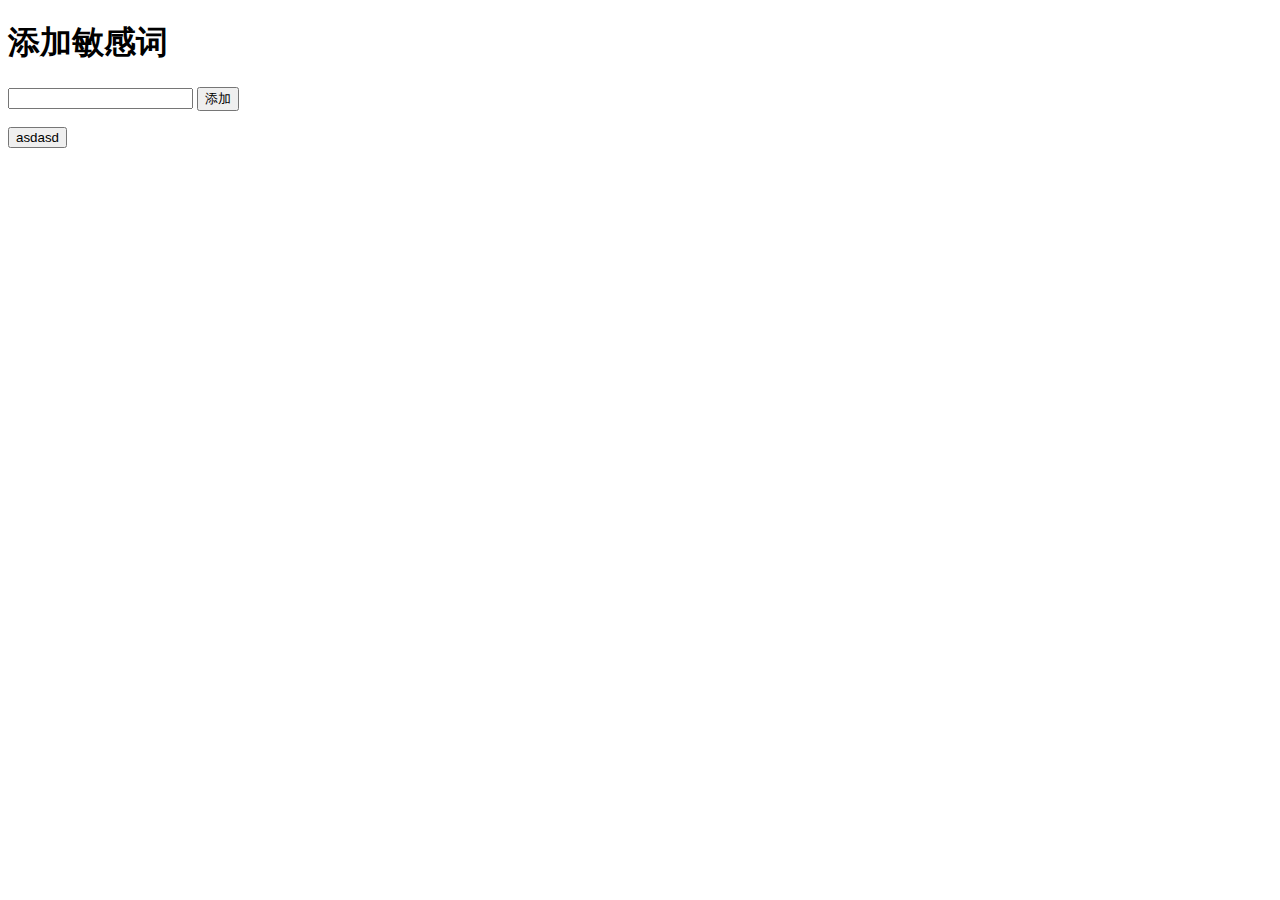
<file: src/main/resources/templates/admin.html>
<!doctype html>
<html lang="zh" xmlns:th="http://www.thymeleaf.org">
<head>
    <meta charset="UTF-8">
    <meta http-equiv="X-UA-Compatible" content="IE=edge,chrome=1">
    <meta name="viewport" content="width=device-width,initial-scale=1.0,maximum-scale=1.0,minimum-scale=1.0,user-scalable=yes">
    <title>管理员操作页面</title>

    <script th:src="@{/js/jquery-3.8.min.js}" ></script>
    <script th:src="@{/layui/layer.js}" ></script>
    <link rel="stylesheet" th:href="@{/layui/layer.css}" type="text/css" />
</head>
<body>

    <div>
        <h1>添加敏感词</h1>
        <input type="text" id="addBannad"/> <button id="bannda" onclick="addbannd()">添加</button>
        <p id="addbann_msg"></p>
    </div>
<button onclick="test()">asdasd</button>
</body>
<script type="text/javascript">
    function test() {
        layer.msg('hello');
    }
    function addbannd() {
        var word = $("#addBannad").val().trim();
        if (word.length > 0) {
            $.post("/redis/add",{words:word},function (data) {
                if (data) {
                    $("#addbann_msg").html(JSON.stringify(data));
                    $("#addBannad").val("");
                }
            });
        }
    }
    $("#addBannad").keydown(function (event) {
        var code = event.keyCode;
        if (code == 13) {
            $('#bannda').click();
        }
    })
</script>
</html>
</file>
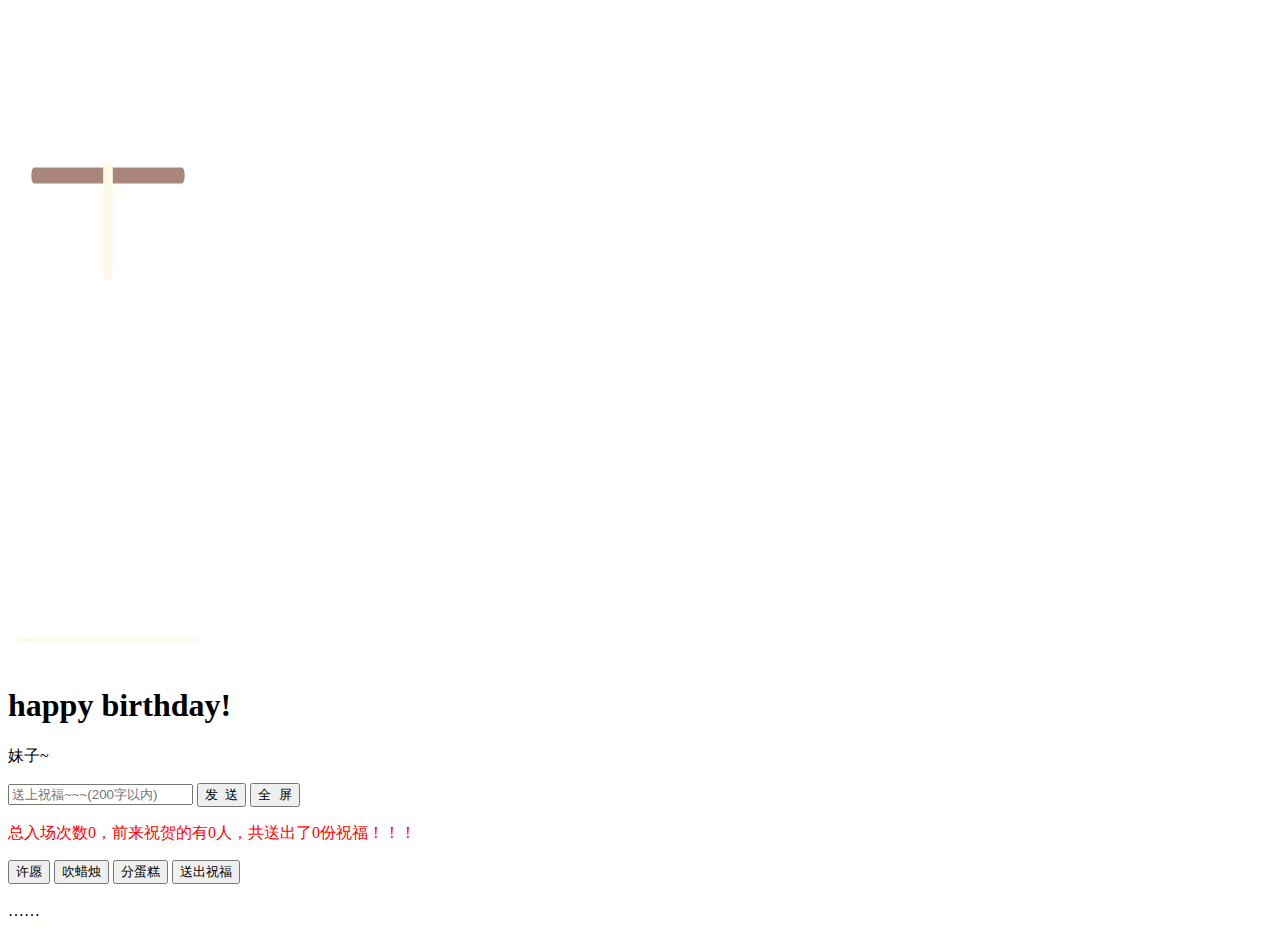
<file: src/main/resources/templates/index2_bak.html>
<!DOCTYPE html>
<html lang="zh" xmlns:th="http://www.thymeleaf.org">

<head>
    <meta charset="UTF-8">
<!--    <title>祝妹子生日快乐！</title>-->
    <link rel="stylesheet" th:href="@{css/reset.css}" type="text/css"/>
    <link rel="stylesheet" th:href="@{css/style.css}" media="screen" type="text/css"/>
    <link rel="stylesheet" th:href="@{css/sakura_normalize.min.css}" type="text/css"/>
    <!--    <link rel="stylesheet" th:href="@{css/sakura_style.css}" type="text/css" />-->
    <script th:src="@{js/sakura_prefixfree.min.js}"></script>
</head>

<body id="videobox">
<!-- 背景烟花 -->
<!--<canvas id="canvas"></canvas>-->
<!-- 背景樱花 -->
<canvas id="sakura"></canvas>
<!-- 蜡烛 -->
<div class="velas">
    <div class="fuego"></div>
    <div class="fuego"></div>
    <div class="fuego"></div>
    <div class="fuego"></div>
    <div class="fuego"></div>
</div>
<!-- 蛋糕动画 -->
<!-- y烟花js -->
<!--<script th:src="@{js/yanhua.js}" ></script>-->
<div class="text">

    <div>
        <div id="divcake">
            <svg id="cake" version="1.1" x="0px" y="0px" width="200px" height="500px" viewBox="0 0 200 500"
                 enable-background="new 0 0 200 500" xml:space="preserve">
    <path fill="#a88679" d="M173.667-13.94c-49.298,0-102.782,0-147.334,0c-3.999,0-4-16.002,0-16.002
		c44.697,0,96.586,0,147.334,0C177.667-29.942,177.668-13.94,173.667-13.94z">
        <animate id="bizcocho_3" attributeName="d" calcMode="spline" keySplines="0 0 1 1; 0 0 1 1" begin="relleno_2.end"
                 dur="0.1s" fill="freeze" values="
                          M173.667-13.94c-49.298,0-102.782,0-147.334,0c-3.999,0-4-16.002,0-16.002
		c44.697,0,96.586,0,147.334,0C177.667-29.942,177.668-13.94,173.667-13.94z
                          ;
                          M173.667,411.567c-47.995,12.408-102.955,12.561-147.334,0
		c-3.848-1.089-0.189-16.089,3.661-15.002c44.836,12.66,90.519,12.753,139.427,0.07
		C173.293,395.631,177.541,410.566,173.667,411.567z
                          ;
                          M173.667,427.569c-49.795,0-101.101,0-147.334,0c-3.999,0-4-16.002,0-16.002
		c46.385,0,97.539,0,147.334,0C177.668,411.567,177.667,427.569,173.667,427.569z
                          "/>
    </path>
                <path fill="#8b6a60" d="M100-178.521c1.858,0,3.364,1.506,3.364,3.363c0,0,0,33.17,0,44.227
		c0,19.144,0,57.431,0,76.574c0,10.152,0,40.607,0,40.607c0,1.858-1.506,3.364-3.364,3.364l0,0c-1.858,0-3.364-1.506-3.364-3.364c0,0,0-30.455,0-40.607c0-19.144,0-57.432,0-76.575c0-11.057,0-44.226,0-44.226C96.636-177.015,98.142-178.521,100-178.521
		L100-178.521z">
        <animate id="relleno_2" attributeName="d" calcMode="spline" keySplines="0 0 1 1; 0 0 1 1; 0 0 0.58 1"
                 begin="bizcocho_2.end" dur="0.1s" fill="freeze" values="
                          M100-178.521c1.858,0,3.364,1.506,3.364,3.363c0,0,0,33.17,0,44.227
		c0,19.144,0,57.431,0,76.574c0,10.152,0,40.607,0,40.607c0,1.858-1.506,3.364-3.364,3.364l0,0c-1.858,0-3.364-1.506-3.364-3.364c0,0,0-30.455,0-40.607c0-19.144,0-57.432,0-76.575c0-11.057,0-44.226,0-44.226C96.636-177.015,98.142-178.521,100-178.521
		L100-178.521z
                          ;
                          M100,267.257c1.858,0,3.364,1.506,3.364,3.363c0,0,0,33.17,0,44.227
		c0,19.143,0,57.43,0,76.574c0,10.151,0,40.606,0,40.606c0,1.858-1.506,3.364-3.364,3.364l0,0c-1.858,0-3.364-1.506-3.364-3.364
		c0,0,0-30.455,0-40.606c0-19.145,0-57.432,0-76.576c0-11.057,0-44.225,0-44.225C96.636,268.763,98.142,267.257,100,267.257
		L100,267.257z
                          ;
                          M93.928,405.433c-0.655,6.444-0.102,9.067,2.957,11.798c0,0,8.083,5.571,16.828,3.503
		c18.629-4.406,43.813,6.194,50.792,7.791c14.75,3.375,9.162,6.867,9.162,6.867c-2.412,2.258-58.328,0-73.667,0l0,0
		c-1.858,0-69.995,2.133-73.667,0c0,0-3.337-2.439,6.172-5.992c11.375-4.25,52.875,8.822,47.139-9.442
		c-6.333-20.167,5.226-21.514,5.226-21.514c3.435-0.915,12.78-6.663,10.923-0.546L93.928,405.433z
                          ;
                          M102.242,427.569c5.348,0,14.079,0,17.462,0c0,0,17.026,0,27.504,0
		c19.143,0,20.39-3.797,26.459,0c3,1.877,0,7.823,0,7.823c-2.412,2.258-58.328,0-73.667,0l0,0c-1.858,0-67.187,0-73.667,0
		c0,0-4.125-4.983,0-7.823c5.201-3.58,16.085,0,23.725,0c8.841,0,20.762,0,20.762,0c3.686,0,8.597,0,19.511,0H102.242z
                          "/>
    </path>
                <path fill="#a88679" d="M173.667-15.929c-46.512,0-105.486,0-147.334,0c-3.999,0-4-16.002,0-16.002
		c43.566,0,97.96,0,147.334,0C177.667-31.931,177.666-15.929,173.667-15.929z">
        <animate id="bizcocho_2" attributeName="d" calcMode="spline" keySplines="0 0 1 1; 0 0 1 1; 0.25 0 0.58 1"
                 begin="relleno_1.end" dur="0.1s" fill="freeze" values="
                          M173.667-15.929c-46.512,0-105.486,0-147.334,0c-3.999,0-4-16.002,0-16.002
		c43.566,0,97.96,0,147.334,0C177.667-31.931,177.666-15.929,173.667-15.929z
                          ;
                          M173.434,445.393c-47.269,8.001-105.245,8.001-147.334,0c-3.929-0.747-0.692-16.543,3.243-15.824
		c43.828,8.001,92.165,8.001,140.739,0C174.029,428.918,177.377,444.726,173.434,445.393z
                          ;
                          M173.667,449.514c-47.576-5.454-102.799-5.744-147.333,0c-3.966,0.512-3.938-15.297,0-16.002
		c43.683-7.823,97.646-8.026,147.333,0C177.616,434.15,177.642,449.969,173.667,449.514z
                          ;
                          M173.667,451.394c-49.298,0-102.782,0-147.334,0c-3.999,0-4-16.002,0-16.002
		c44.697,0,96.586,0,147.334,0C177.667,435.392,177.668,451.394,173.667,451.394z
                          "/>
    </path>
                <path fill="#8b6a60" d="M101.368-73.685c0,12.164,0,15.18,0,28.519c0,22.702,0-13.661,0,8.304c0,14.48,0,18.233,0,30.512
		c0,1.753-2.958,1.847-2.958,0c0-12.68,0-16.277,0-30.401c0-21.983,0,11.66,0-8.305c0-13.027,0-15.992,0-28.628
		C98.411-75.883,101.368-75.592,101.368-73.685z">
        <animate id="relleno_1" attributeName="d" calcMode="spline" keySplines="0 0 1 1; 0 0 1 1; 0 0 0.6 1"
                 begin="bizcocho_1.end" dur="0.1s" fill="freeze" values="
                          M101.368-73.685c0,12.164,0,15.18,0,28.519c0,22.702,0-13.661,0,8.304c0,14.48,0,18.233,0,30.512
		c0,1.753-2.958,1.847-2.958,0c0-12.68,0-16.277,0-30.401c0-21.983,0,11.66,0-8.305c0-13.027,0-15.992,0-28.628
		C98.411-75.883,101.368-75.592,101.368-73.685z
                          ;
                          M101.368,350.885c0,12.164,0,65.18,0,78.518c0,22.703,0-33.66,0-11.695c0,14.48,0,28.232,0,40.512
		c0,1.753-2.958,1.847-2.958,0c0-12.68,0-26.277,0-40.402c0-21.982,0,31.66,0,11.695c0-13.027,0-65.992,0-78.627
		C98.411,348.686,101.368,348.977,101.368,350.885z
                          ;
                          M128.38,447.567c37.626,6.312,39.303,13.658,26.833,12.833c-22.653-1.499-13.636-0.831-23.302-0.831
		c-14.48,0-17.884,0-30.163,0c-2.087,0-2.068,0-3.915,0c-13.333,0-8.963,0-23.088,0c-11.668,0-14.062,5.995-27.532,1.164
		c-12.629-4.529,38.667-3.167,46.833-17.333C100.077,432.94,105.546,443.736,128.38,447.567z
                          ;
                          M173.667,451.394c2.875,0,2.997,9.257,0,9.131c-22.662-0.956-32.09-0.956-41.756-0.956
		c-14.48,0-17.884,0-30.163,0c-2.087,0-2.068,0-3.915,0c-13.333,0-8.963,0-23.088,0c-11.668,0-34.99-0.294-48.412,1.831
		c-4.109,0.65-3.01-10.006,0-10.006C37.129,451.394,149.379,451.394,173.667,451.394z
                          "/>
    </path>
                <path fill="#a88679" d="M173.667,21.571c-33.174,0-111.467,0-147.334,0c-4,0-4-16.002,0-16.002c39.836,0,105.982,0,147.334,0
		C177.668,5.569,177.667,21.571,173.667,21.571z">
        <animate id="bizcocho_1" attributeName="d" calcMode="spline"
                 keySplines="0 0 1 1; 0 0 1 1; 0 0 1 1; 0.25 0 1 1; 0 0 1 1; 0.25 0 0.6 1" begin="2s" dur="0.1s"
                 fill="freeze" values="
                          M173.667,21.571c-33.174,0-111.467,0-147.334,0c-4,0-4-16.002,0-16.002c39.836,0,105.982,0,147.334,0
		C177.668,5.569,177.667,21.571,173.667,21.571z
                          ;
                          M173.667,459.569c-33.197,16.002-110.782,16.002-147.334,0c-3.664-1.604,1.614-15.617,5.337-14.153
		c40.702,16.002,94.289,16.104,136.505,0.103C171.917,444.1,177.271,457.832,173.667,459.569z
                          ;
                          M171.817,475.571c-39.361-3.001-105.438-2.571-143.556,0c-3.991,0.27-7.377-14.736-3.387-15.014
		c41.553-2.888,104.421-3.121,150.51-0.233C179.378,460.574,175.806,475.875,171.817,475.571z
                          ;
                          M171.817,459.564c-38.8-12.188-104.504-13.762-143.556,0c-3.772,1.329-7.961-12.604-4.178-13.905
		c40.864-14.064,105.114-15.52,151.918-0.973C179.822,445.874,175.634,460.762,171.817,459.564z
                          ;
                          M173.667,475.571c-46.376-5.005-105.924-4.003-147.334,0c-3.981,0.385-3.479-15.421,0.479-16.002
		c43.087-6.327,97.705-7.083,146.855,0.438C177.621,460.613,177.644,476,173.667,475.571z
                          ;
                          M173.667,474.117c-46.376,1.866-105.638,2.01-147.334,0c-3.995-0.192-3.52-16.144,0.479-16.002
		c43.794,1.55,96.341,1.541,145.723,0C176.532,457.99,177.663,473.956,173.667,474.117z
                          ;
                          M173.667,475.571c-46.512,0-105.486,0-147.334,0c-3.999,0-4-16.002,0-16.002c43.566,0,97.96,0,147.334,0
		C177.667,459.569,177.666,475.571,173.667,475.571z
                          "/>
    </path>
                <path fill="#fefae9" d="M104.812,113.216c0,3.119-2.164,5.67-4.812,5.67c-2.646,0-4.812-2.551-4.812-5.67c0-5.594,0-16.782,0-22.375
	c0-5.143,0-15.427,0-20.568c0-7.333,0-21.998,0-29.33c0-5.523,0-16.569,0-22.092c0-3.295,0-9.885,0-13.181
	C95.188,2.551,97.353,0,100,0c2.648,0,4.812,2.551,4.812,5.669c0,3.248,0,9.743,0,12.991c0,5.428,0,16.284,0,21.711
	c0,7.618,0,22.854,0,30.472c0,4.952,0,14.854,0,19.807C104.812,96.292,104.812,107.576,104.812,113.216z">
        <animate id="crema" attributeName="d" calcMode="spline"
                 keySplines="0 0 1 1; 0 0 1 1; 0 0 1 1; 0.25 0 1 1; 0 0 1 1; 0 0 0.58 1" begin="bizcocho_3.end"
                 dur="0.1s" fill="freeze" values="
                          M104.812,113.216c0,3.119-2.164,5.67-4.812,5.67c-2.646,0-4.812-2.551-4.812-5.67c0-5.594,0-16.782,0-22.375
	c0-5.143,0-15.427,0-20.568c0-7.333,0-21.998,0-29.33c0-5.523,0-16.569,0-22.092c0-3.295,0-9.885,0-13.181
	C95.188,2.551,97.353,0,100,0c2.648,0,4.812,2.551,4.812,5.669c0,3.248,0,9.743,0,12.991c0,5.428,0,16.284,0,21.711
	c0,7.618,0,22.854,0,30.472c0,4.952,0,14.854,0,19.807C104.812,96.292,104.812,107.576,104.812,113.216z
                          ;
                          M104.812,405.897c0,3.119-2.164,5.67-4.812,5.67c-2.646,0-4.812-2.551-4.812-5.67c0-5.594,0-16.782,0-22.376
	c0-5.143,0-15.426,0-20.568c0-7.332,0-21.997,0-29.33c0-5.522,0-16.568,0-22.092c0-3.295,0-9.885,0-13.181
	c0-3.118,2.165-5.669,4.812-5.669c2.648,0,4.812,2.551,4.812,5.669c0,3.247,0,9.743,0,12.991c0,5.428,0,16.283,0,21.711
	c0,7.618,0,22.854,0,30.473c0,4.951,0,14.854,0,19.807C104.812,388.972,104.812,400.256,104.812,405.897z
                          ;
                          M111.873,411.567c-3.119,0-9.226,0-11.874,0c-2.646,0-7.748,0-10.867,0c-7.086,0-12.698,0-18.292,0
	c-6.592,0-12.871,7.371-19.166,3.008c-10.043-6.961-7.776-10.169,2.991-17.745c12.61-8.873,27.713,1.994,25.919-7.531
	c-2.589-13.742,11.008-14.513,11.365-17.789c0.441-4.051,4.235-11.107,8.051-8.175c3.113,2.393,1.007,8.008,0,13.159
	c-1.871,9.569,8.058,2.113,9.494,14.155c2.592,21.732,21.184-0.675,29.309,7.976c5.216,5.553,18.413,5.552,15.426,12.942
	c-3.131,7.745-15.825-4.369-23.8,2.903C126.261,418.271,118.301,411.567,111.873,411.567z
                          ;
                          M111.873,411.567c-3.119,0-9.226,0-11.874,0c-2.646,0-9.734,4.069-12.853,4.069
	c-7.086,0-10.712-4.069-16.306-4.069c-6.592,0-12.12,6.013-19.166,3.008c-7.053-3.008-7.458,2.026-18.659,1.165
	c-6.832-0.525-7.522-3.034-7.533-6.265c-0.037-10.336,22.073-2.452,36.613-2.628c10.234-0.124,19.856-1.439,37.905-2.102
	c16.642-0.61,32.699,1.552,46.009,1.927c12.438,0.351,29.663-8.99,31.532,3.315c0.773,5.093-5.605,3.342-11.211,9.579
	c-5.093,5.667-7.59-4.605-12.965-3.832c-8.269,1.189-14.962-8.537-22.937-1.265C126.261,418.271,118.301,411.567,111.873,411.567z
                          ;
                          M110.946,413.652c-2.904-1.137-8.405-2.748-12.446-0.97c-6.099,2.685-7.273,10.358-13.253,8.242
	c-7.843-2.775-8.953-5.008-14.546-5.01c-24.653-0.011-4.849,26.507-18.264,26.507c-12.377,0,5.791-33.537-19.422-26.682
	c-7.703,2.095-9.806-0.942-9.817-4.173c-0.037-10.336,24.357-4.544,38.897-4.72c10.234-0.124,19.856-1.439,37.905-2.102
	c16.642-0.61,32.699,1.552,46.009,1.927c12.438,0.351,28.973-8.865,31.532,3.315c1.449,6.896,0.318,15.624-3.874,15.624
	c-7.619,0-1.788-15.192-19.243-7.111c-7.581,3.51-15.963-9.738-26.669,1.066C120.644,426.744,118.381,416.561,110.946,413.652z
                          ;
                          M111.547,413.9c-2.969-0.956-8.775-0.949-13.167-0.5c-14.667,1.5-8.325,16.508-14.667,16.666
	c-6.667,0.166-0.167-13.5-13.013-14.151c-30.471-1.545-5.572,46.651-18.987,46.651c-12.377,0,10.333-50.166-18.667-44.5
	c-7.835,1.531-9.537-1.417-9.548-4.647c-0.037-10.336,23.675-5.177,38.215-5.353c10.234-0.124,20.618-1.671,38.667-2.333
	c16.642-0.61,32.023,1.458,45.333,1.833c12.438,0.351,33.819-8.431,33.199,4.001c-0.532,10.666,0.414,26.166-5.245,25.833
	c-7.606-0.447-2.954-31.5-19.243-18.899c-7.985,6.177-17.658-5.969-27.377,5.732C118.88,434.066,121.38,417.067,111.547,413.9z
                          ;
                          M111.547,415.233c-6.667-0.834-9.667,4.667-13.833,3.333c-19.649-6.291-8.158,22.176-14.5,22.334
	c-6.667,0.166,2.833-18-13.333-22.167c-29.544-7.615-9.667,43.833-20.167,43.833c-10.333,0,8.004-55.006-16.833-39
	c-7.5,4.833-9.508-3.78-9.299-7.004c0.799-12.329,23.592-7.153,38.132-7.329c10.234-0.124,20.238-1.505,38.287-2.167
	c16.642-0.61,32.903,1.125,46.213,1.5c12.438,0.351,35.058-5.579,31.863,6.451c-5.532,20.833,1.25,28.216-4.409,27.883
	c-7.606-0.447-6.058-37.895-20.62-23.333c-10.167,10.166-15.972-0.747-25,12C119.547,443.568,121.798,416.515,111.547,415.233z
                          "/>
    </path>
                <rect x="10" y="475.571" fill="#fefae9" width="180" height="4"/>
</svg>

        </div>
        <div>
            <h1>happy birthday!</h1>
            <p>妹子~</p>
        </div>
    </div>

    <div id="wrapper">
        <input id="text" type="text" placeholder="送上祝福~~~(200字以内)"/>
        <span>
            <button class="sendbtn">发&nbsp;&nbsp;送</button>
            <button id="fullBtn" class="sendbtn">全&nbsp;&nbsp;屏</button>
        </span>
        <p style="color: red">总入场次数<span id="into_num">0</span>，前来祝贺的有<span id="peo_num">0</span>人，共送出了<span id="send_zfnum">0</span>份祝福！！！</p>
        <div class="zhujue">
            <span class="zhujuebtn">
                <button class="xvbtn" onclick="xvyuan()">许愿</button>
                <button class="chuibtn" onclick="chuilazhu()">吹蜡烛</button>
                <button class="fenbtn" onclick="fendangao()">分蛋糕</button>
            </span>
            <button class="sendzfbtn" id="sendzfff" onclick="send_zhufu()">送出祝福</button>
        </div>
    </div>
    <!-- 切好的蛋糕 -->
    <div id="dangao" style="display: inline-block">
        <img id="showDD" style="display: none" th:src="@{img/dd.png}">
    </div>
    <!-- 聊天信息 -->
    <div id="socketMessage"></div>
</div>
<!-- 背景音乐 -->
<audio id="myaudio1" th:src="@{music/3.mp3}" controls="controls" hidden="true">
</audio>
<audio id="myaudio2" th:src="@{music/2.mp3}" controls="controls" hidden="true">
</audio>
<script th:src="@{js/jquery.js}"></script>
<!--<script th:src="@{js/index.js}" ></script>-->
<script th:src="@{js/common.js}"></script>
<script th:src="@{js/auto-play.js}"></script>

<script src="https://eqcn.ajz.miesnfu.com/wp-content/plugins/wp-3d-pony/live2dw/lib/L2Dwidget.min.js"></script>
<!--小帅哥： https://unpkg.com/live2d-widget-model-chitose@1.0.5/assets/chitose.model.json-->
<!--萌娘：https://unpkg.com/live2d-widget-model-shizuku@1.0.5/assets/shizuku.model.json-->
<!--小可爱（女）：https://unpkg.com/live2d-widget-model-koharu@1.0.5/assets/koharu.model.json-->
<!--小可爱（男）：https://unpkg.com/live2d-widget-model-haruto@1.0.5/assets/haruto.model.json-->
<!--初音：https://unpkg.com/live2d-widget-model-miku@1.0.5/assets/miku.model.json-->
<!-- 上边的不同链接显示的是不同的小人，这个可以根据需要来选择 下边的初始化部分，可以修改宽高来修改小人的大小，或者是鼠标移动到小人上的透明度，也可以修改小人在页面出现的位置。 -->
<!-- 初音 -->
<script>
    // 萌娘
    // var chongwu = "https://unpkg.com/live2d-widget-model-shizuku@1.0.5/assets/shizuku.model.json";
    // 小可爱
    // var chongwu = "https://unpkg.com/live2d-widget-model-koharu@1.0.5/assets/koharu.model.json";
    // 初音
    var chongwu = "https://unpkg.com/live2d-widget-model-miku@1.0.5/assets/miku.model.json";
    L2Dwidget.init({
        "model": {
            jsonPath:
            chongwu,
            "scale": 1
        }, "display": {
            "position": "right", "width": 110, "height": 150,
            "hOffset": 0, "vOffset": -20
        }, "mobile": {"show": true, "scale": 0.5},
        "react": {"opacityDefault": 0.8, "opacityOnHover": 0.1}
    });
</script>
<script type="text/javascript">
    var username = null;
    $(function () {
        username = '[[${session.username}]]';
        if (username.indexOf("冲") != -1) {
            /*$(".xvbtn").removeAttr("disabled");
            $(".chuibtn").removeAttr("disabled");
            $(".fenbtn").removeAttr("disabled");*/
            // $(".zhujue").show();
            $(".chuibtn").hide();
            $(".fenbtn").hide();
            $(".sendzfbtn").hide();
        } else {
            $(".xvbtn").attr({"disabled": "disabled"});
            $(".chuibtn").attr({"disabled": "disabled"});
            $(".fenbtn").attr({"disabled": "disabled"});
            $(".zhujuebtn").hide();
            $(".sendzfbtn").show();
        }
        
    })
    setInterval(getNums_ot,60000);
    function getNums_ot() {
        $.ajax({
            type : "get",
            url : "/interval/num",
            success : function (res) {
                $("#into_num").html(res.into_num);
                $("#peo_num").html(res.peo_num);
                $("#send_zfnum").html(res.send_zfnum);
            }
        })
    }
    
    var cmdml = null;

    // 许愿
    function xvyuan() {
        var msg = "现在开始许愿了哦~\n\n许愿完成之后要和大家说 我已经许愿了~";
        if (confirm(msg) == true) {
            websocket.send("cmd_xvyuan");
            cmdml = "cmd_xvyuan";
            $(".xvbtn").hide();
            $(".chuibtn").show();
            return true;
        } else {
            return false;
        }
    }

    // 分蛋糕
    function fendangao() {
        $(".fenbtn").hide();
        websocket.send("cmd_fendangao");
        cmdml = "cmd_fendangao";
    }

    // 播放背景音乐
    function playTest(i, audicls) {
        var aa = $(audicls);
        if (i > aa.length) {
            i = 1;
        }
        var tt = document.getElementById("myaudio" + i);
        tt.play();
        tt.addEventListener('ended', function () {
            i++;
            playTest(i, audicls);
        }, false);
    }

    playTest(1, "audio");

    // 吹蜡烛
    function chuilazhu() {
        websocket.send("cmd_chuilazhu");
        $(".chuibtn").hide();
        $(".fenbtn").show();
    }
    // 送祝福
    function send_zhufu() {
        displayTime();
        websocket.send("cmd_zhufu_" + username);
        getNums_ot();
    }
    function displayTime() {
        $("#sendzfff").text(5);
        $("#sendzfff").attr({"disabled": "disabled"});
        setTimeout("tick()",1000);
    }
    function tick() {
        let zfnum = $("#sendzfff").text();
        console.log("祝福按钮文字" + zfnum);
        var time = new Number(zfnum);
        if(time > 0) {
            $("#sendzfff").text(time - 1);
            setTimeout("tick()",1000);
        } else {
            $("#sendzfff").removeAttr("disabled");
            $("#sendzfff").text("送出祝福");
        }
    }

    var websocket = null;
    //判断当前浏览器是否支持WebSocket, 主要此处要更换为自己的地址
    if ('WebSocket' in window) {
        websocket = new WebSocket("ws://129.211.113.87:11203/birthday/server");
        // websocket = new WebSocket("ws://localhost:11203/birthday/server");
        // websocket = new WebSocket("ws://192.168.0.102:11203/birthday/server");
    } else {
        alert('Not support websocket')
    }
    //连接发生错误的回调方法
    websocket.onerror = function (event) {
        // setMessageInnerHTML(event.data);
        setMessageInnerHTML("服务器错误");
    };
    //连接成功建立的回调方法
    websocket.onopen = function (event) {
        websocket.send("cmd_welcome_" + username);
        document.getElementsByClassName("bodyful");
        setMessageInnerHTML("正在准备蛋糕...");
        getNums_ot();
        //setMessageInnerHTML("open");
    }
    //接收到消息的回调方法
    websocket.onmessage = function (event) {
        var mls = event.data;
        if (mls.indexOf("cmd_getCount") != -1) {
            peoCount = mls.split("cmd_getCount_")[1];
        } else {
            var showMSG = "";
            if (mls == "cmd_xvyuan") {
                showMSG = "正在许愿哦~~~嘘~~~等待妹子许好愿了";
            } else if (mls == "cmd_chuilazhu") {
                showMSG = "fu~~~蜡烛灭了，接下来就开始分蛋糕了哦~";
                $(".fuego").hide();
                setTimeout(function () {
                    $(".velas").hide();
                }, 1000);
            } else if (mls == "cmd_fendangao") {
                showMSG = "开始分蛋糕了~~~";
                var cakes = $("#cake path");
                var i = 0;
                var caks = cakes.length;
                setInterval(function () {
                    if (i >= caks) {
                        $("#showDD").show();
                        return false;
                    }
                    cakes.eq(caks - 1).hide();
                    cakes.eq(i).hide();
                    i++;
                }, 500);
            } else if (mls.indexOf("cmd_welcome") != -1) {
                var sss = mls.split("cmd_welcome_")[1];
                if (sss.indexOf("冲") != -1) {
                    showMSG = "今天的主角" + sss + "来了~~~";
                } else {
                    showMSG = "欢迎" + sss + "入场~~~";
                }
            } else {
                showMSG = mls;
            }
            setMessageInnerHTML(showMSG);
            danmuPool.push(showMSG);
        }
    }
    //连接关闭的回调方法
    websocket.onclose = function () {
        // setMessageInnerHTML("close");
    }
    //监听窗口关闭事件，当窗口关闭时，主动去关闭websocket连接，防止连接还没断开就关闭窗口，server端会抛异常。
    window.onbeforeunload = function () {
        websocket.close();
    }

    //将消息显示在网页上
    function setMessageInnerHTML(innerHTML) {
        document.getElementById('socketMessage').innerHTML += innerHTML + '<br/><br/>';
    }

    //关闭连接
    function closeWebSocket() {
        websocket.close();
    }

    /**
     * 设置 弹幕DOM池 每一个通道最多六条弹幕
     **/
    const MAX_DM_COUNT = 6;
    const CHANNEL_COUNT = 10;
    let domPool = [];
    let danmuPool = [];
    let hasPosition = [];

    /**
     * 做一下初始化工作
     */
    function init() {
        let wrapper = document.getElementById('wrapper')
        // 先new一些span 重复利用这些DOM
        for (let j = 0; j < CHANNEL_COUNT; j++) {
            let doms = [];
            for (let i = 0; i < MAX_DM_COUNT; i++) {
                // 要全部放进wrapper
                let dom = document.createElement('span');
                wrapper.appendChild(dom);
                // 初始化dom的位置 通过设置className
                dom.className = 'right';
                dom.style.color = "black";
                dom.style.fontWeight = "normal";
                // DOM的通道是固定的 所以设置好top就不需要再改变了
                dom.style.top = j * 10 + 'px';
                // 放入改通道的DOM池
                doms.push(dom);
                // 每次到transition结束的时候 就是弹幕划出屏幕了 将DOM位置重置 再放回DOM池
                dom.addEventListener('transitionend', function () {
                    dom.className = 'right';
                    dom.style.transform = null;
                    domPool[j].push(dom);
                });
            }
            domPool.push(doms);
        }
        // hasPosition 标记每个通道目前是否有位置
        for (let i = 0; i < CHANNEL_COUNT; i++) {
            hasPosition[i] = true;
        }
    }

    /**
     * 获取一个可以发射弹幕的通道 没有则返回-1
     */
    function getChannel() {
        for (let i = 0; i < CHANNEL_COUNT; i++) {
            if (hasPosition[i] && domPool[i].length) return i;
        }
        return -1;
    }

    /**
     * 根据DOM和弹幕信息 发射弹幕
     */
    function shootDanmu(dom, text, channel) {
        dom.innerText = text;
        // 如果为每个弹幕设置 transition 可以保证每个弹幕的速度相同 这里没有保证速度相同
        dom.style.transition = 'transform ${15 + dom.clientWidth / 100}s linear';
        dom.style.fontSize = "16px";
        dom.style.left = '-' + dom.clientWidth + 'px';
        // 设置弹幕的位置信息 性能优化 left -> transform
        dom.style.transform = 'translateX(${-dom.clientWidth}px)';
        // dom.style.transform = 'translateX(-200px)';
        dom.className = 'left';
        hasPosition[channel] = true;
        // 弹幕全部显示之后 才能开始下一条弹幕
        // 大概 dom.clientWidth * 10 的时间 该条弹幕就从右边全部划出到可见区域 再加1秒保证弹幕之间距离
        hasPosition[channel] = true;
        setTimeout(() => {
            hasPosition[channel] = true;
        }, dom.clientWidth * 1 + 1000);
    }

    $(".sendbtn").eq(0).click(function () {
        send();
    })
    $("#fullBtn").click(function () {
        requestFullScreen();
    })
    $("#text").keydown(function (event) {
        var code = event.keyCode;
        if (code == 13) {
            send();
        }
    })

    function send() {
        let message = $("#text").val().trim();
        let mLen = message.length;
        if (mLen > 0) {
            if (mLen > 200) {
                message = message.substring(0, 200);
            }
            websocket.send(message);
            $("#text").val("");
        }
        // $("#socketMessage").scrollTop($("#socketMessage").height());
        $('#socketMessage').animate({
            scrollTop: $('#socketMessage').get(0).scrollHeight
        }, 100);
    }

    init();
    // 每隔1ms从弹幕池里获取弹幕（如果有的话）并发射
    setInterval(function () {
        let channel;
        if (danmuPool.length > 0 && (channel = getChannel()) != -1) {
            let dom = domPool[channel].shift();
            let danmu = danmuPool.shift();
            shootDanmu(dom, danmu, channel);
        }
    }, 1000);

</script>
<!-- 小可爱 -->
<div id="spig" class="spig">
    <div id="message">……</div>
    <div id="mumu" class="mumu" th:style="'background-image:url(/img/chong.gif)'"></div>
</div>
</body>
<script type="text/javascript">
    var visitor = "仙女小姐姐";
    //根据分辨率调整小人位置
    var addHeight;
    if (window.screen.height == '1080') {
        addHeight = 350;
    } else {
        addHeight = 150;
    }

    //鼠标在上方时
    var quanMsg = [];
    jQuery(document).ready(function ($) {
        //$(".mumu").jrumble({rangeX: 2,rangeY: 2,rangeRot: 1});
        $(".mumu").mouseover(function () {
            $(".mumu").fadeTo("300", 0.3);
            quanMsg = ["我隐身了，你看不到我", "我会隐身哦！嘿嘿！", "别动手动脚的，把手拿开！", "把手拿开我才出来！"];
            var i = Math.floor(Math.random() * quanMsg.length);
            showMessage(quanMsg[i]);
        });
        $(".mumu").mouseout(function () {
            $(".mumu").fadeTo("300", 1)
        });
    });

    //开始
    jQuery(document).ready(function ($) {
        var now = (new Date()).getHours();
        console.log("时间：" + now)
        if (now > 0 && now <= 6) {
            showMessage(visitor + ' 你是夜猫子呀？还不睡觉，明天起的来么你？', 6000);
        } else if (now > 6 && now <= 11) {
            showMessage(visitor + ' 早上好，早起的鸟儿有虫吃噢！早起的虫儿被鸟吃，你是鸟儿还是虫儿？嘻嘻！', 6000);
        } else if (now > 11 && now <= 14) {
            showMessage(visitor + ' 中午了，吃饭了么？不要饿着了，饿死了谁来挺我呀！', 6000);
        } else if (now > 14 && now <= 18) {
            showMessage(visitor + ' 中午的时光真难熬！还好有你在！晚饭也好香啊~', 6000);
        } else {
            showMessage(visitor + ' 快来逗我玩吧！', 6000);
        }
        $(".spig").animate({
            top: $(".spig").offset().top + addHeight,
            left: 100
        }, {
            queue: false,
            duration: 1000
        });
    });

    var peoCount = 0;

    function getPeopleCount() {
        websocket.send("cmd_getCount");
    }

    //无聊讲点什么
    jQuery(document).ready(function ($) {
        /*window.setInterval(function () {
            getPeopleCount();
        }, 100);*/
        window.setInterval(function () {
            var wumsgs = ["陪我聊天吧！", "好无聊哦，你都不陪我玩！", "对面的女孩看过来，看过来。。。", "哇，漂亮的仙女姐姐~~~", "我可爱吧！嘻嘻!~^_^!~~", "从前有座山，山上有座庙，庙里有个老和尚给小和尚讲故事，讲：“从前有座……”",
                "此女只应天上有，人间难得几回遇。", "今晚的星星和月亮都像你遥不可及地好看。", "就像画里的人，霎时间就飘了下来。", "你那瓜子形的形，那么白净，弯弯的一双眉毛，那么修长；水汪汪的一对眼睛，那么明亮！",
                "我觉得世界上所有的褒义词都适合你。", "你不化妆是天生丽质，化了妆是仙女下凡。", "你能笑一下吗，我的咖啡忘记加糖了。", "你笑的时候我心里像被撒了一把跳跳糖。", "真是人间水蜜桃了呢~ 你就是人间的风花雪月。",
                "今晚的星星和月亮都像你 遥不可及地好看。", "一颦一笑，一举一动，扣人心弦。", "比今天的你更好看的只有明天的你！", "说吧，你为什么要下凡", "世界上最好看的人在我眼睛里，不信你看！",
                "我从来都不骗人，如果我骗你了，那也骗的是仙女", "不要以为你长得漂亮，身材好，大眼睛，双眼皮，说话声音好听，走路样子好看就可以随便欺负我。", "西湖美不美，美；东湖美不美 ，美！不过，有你在我面前，足以使我陶醉。",
                "喜欢我的扣1 不喜欢我的八千字说明理由", "认识你之后，一种智力上的优越感，油然而生。", "好多小姐姐呐~快来和我玩呀~~~", "是你们让我正能量满满呀！！！",
                "在很久很久以前，有一个漂亮可爱美丽的公主， 她被一个邪恶的巫婆诅咒了，沉沉地睡了过去。 后来，一位王子亲了她一口，于是她就醒了。 这个故事告诉我们没有充足的睡眠是无法成为公主的。 那么，我的公主， 可以睡了吗？",
                "我觉得世界上就只有两种人能吸引人，一种是有智慧的，一种是漂亮的，而你是聪明并且又好看的。", "你像天上的月亮，也像那闪烁的星星，可惜我不是诗人，否则，当写一万首诗来形容你的美丽。",
                "你头脑精灵，作事不托泥戴水，知道随机应变，懂团结，爱帮助同事，做事有条有理。", "尽管你身材纤弱娇小，说话柔声细气，然而却很有力量，这是一种真正的精神美！", "哥哥美得像朵花，我弹起心爱的土琵琶。",
                "你是吃可爱长大的吧！", "可盐可甜，一眼万年~", "还不多吃点，你看看你都瘦成啥样了？", "哇，我是如此幸运，遇到你们，认识你们。",
                "生活很讨厌，还好你够可爱。", "你这么可爱，反抗是不敢反抗的，就偷偷略略略这样子", "无语，最烦你天天和我抱怨说想去迪士尼 想见公主。你就不能自己照照镜子？", "天哪，仙女仙男们扎堆进来了！！！好嗨呦"];
            var i = Math.floor(Math.random() * wumsgs.length);
            danmuPool.push(wumsgs[i]);
            showMessage(wumsgs[i], 8000);
        }, 15000);
    });

    //滚动条移动
    /*jQuery(document).ready(function ($) {
        var f = $(".spig").offset().top;
        $(window).scroll(function () {
            $(".spig").animate({
                top: $(window).scrollTop() + f +addHeight
            },{
                queue: false,
                duration: 1000
            });
        });
    });*/

    //鼠标点击时
    jQuery(document).ready(function ($) {
        var stat_click = 0;
        $(".mumu").click(function () {
            stat_click++;
            if (stat_click > 4) {
                quanMsg = ["你有完没完呀？", "不要以为你长得漂亮，身材好，大眼睛，双眼皮，说话声音好听，走路样子好看就可以随便欺负我。", "你已经摸我" + stat_click + "次了", "非礼呀！救命！OH，My ladygaga"];
            } else {
                quanMsg = ["筋斗云！~我飞！", "我跑呀跑呀跑！~~", "别摸我，有什么好摸的！", "惹不起你，我还躲不起你么？", "不要摸我了，我会告诉主人来打你的！", "干嘛动我呀！小心我咬你！"];
            }
            var s = [0.1, 0.2, 0.3, 0.4, 0.5, 0.6, 0.7, 0.75, -0.1, -0.2, -0.3, -0.4, -0.5, -0.6, -0.7, -0.75];
            var i1 = Math.floor(Math.random() * s.length);
            var i2 = Math.floor(Math.random() * quanMsg.length);
            $(".spig").animate({
                left: document.body.offsetWidth / 2 * (1 + s[i1]),
                top: document.body.offsetHeight / 2 * (1 + s[i1])
            }, {
                duration: 500,
                complete: showMessage(quanMsg[i2])
            });
        });
    });

    //显示消息函数
    function showMessage(a, b) {
        if (b == null) b = 1000;
        jQuery("#message").hide().stop();
        jQuery("#message").html(a);
        jQuery("#message").fadeIn();
        jQuery("#message").fadeTo("1", 1);
        jQuery("#message").fadeOut(b);
    };

    //拖动
    var _move = false;
    var ismove = false; //移动标记
    var _x, _y; //鼠标离控件左上角的相对位置
    jQuery(document).ready(function ($) {
        $("#spig").mousedown(function (e) {
            _move = true;
            _x = e.pageX - parseInt($("#spig").css("left"));
            _y = e.pageY - parseInt($("#spig").css("top"));
        });
        $(document).mousemove(function (e) {
            if (_move) {
                var x = e.pageX - _x;
                var y = e.pageY - _y;
                var wx = $(window).width() - $('#spig').width();
                var dy = $(document).height() - $('#spig').height();
                if (x >= 0 && x <= wx && y > 0 && y <= dy) {
                    $("#spig").css({
                        top: y,
                        left: x
                    }); //控件新位置
                    ismove = true;
                }
            }
        }).mouseup(function () {
            _move = false;
        });
    });
</script>
<!-- 移动端移动事件 -->
<script type="text/javascript">
    $(function () {
        var cont = $("#spig");
        var contW = $("#spig").width();
        var contH = $("#spig").height();
        var startX, startY, sX, sY, moveX, moveY;
        var winW = $(window).width();
        var winH = $(window).height();

        cont.on({//绑定事件
            touchstart: function (e) {
                startX = e.originalEvent.targetTouches[0].pageX;    //获取点击点的X坐标    
                startY = e.originalEvent.targetTouches[0].pageY;    //获取点击点的Y坐标
                //console.log("startX="+startX+"************startY="+startY);
                sX = $(this).offset().left;//相对于当前窗口X轴的偏移量
                sY = $(this).offset().top;//相对于当前窗口Y轴的偏移量
                //console.log("sX="+sX+"***************sY="+sY);
                leftX = startX - sX;//鼠标所能移动的最左端是当前鼠标距div左边距的位置
                rightX = winW - contW + leftX;//鼠标所能移动的最右端是当前窗口距离减去鼠标距div最右端位置
                topY = startY - sY;//鼠标所能移动最上端是当前鼠标距div上边距的位置
                bottomY = winH - contH + topY;//鼠标所能移动最下端是当前窗口距离减去鼠标距div最下端位置                
            },
            touchmove: function (e) {
                e.preventDefault();
                moveX = e.originalEvent.targetTouches[0].pageX;//移动过程中X轴的坐标
                moveY = e.originalEvent.targetTouches[0].pageY;//移动过程中Y轴的坐标
                //console.log("moveX="+moveX+"************moveY="+moveY);
                if (moveX < leftX) {
                    moveX = leftX;
                }
                if (moveX > rightX) {
                    moveX = rightX;
                }
                if (moveY < topY) {
                    moveY = topY;
                }
                if (moveY > bottomY) {
                    moveY = bottomY;
                }
                $(this).css({
                    "left": moveX + sX - startX,
                    "top": moveY + sY - startY,
                })
            },

        })

    })
</script>
<!-- sakura shader -->
<script id="sakura_point_vsh" type="x-shader/x_vertex">
uniform mat4 uProjection;
uniform mat4 uModelview;
uniform vec3 uResolution;
uniform vec3 uOffset;
uniform vec3 uDOF;  //x:focus distance, y:focus radius, z:max radius
uniform vec3 uFade; //x:start distance, y:half distance, z:near fade start

attribute vec3 aPosition;
attribute vec3 aEuler;
attribute vec2 aMisc; //x:size, y:fade

varying vec3 pposition;
varying float psize;
varying float palpha;
varying float pdist;

//varying mat3 rotMat;
varying vec3 normX;
varying vec3 normY;
varying vec3 normZ;
varying vec3 normal;

varying float diffuse;
varying float specular;
varying float rstop;
varying float distancefade;

void main(void) {
    // Projection is based on vertical angle
    vec4 pos = uModelview * vec4(aPosition + uOffset, 1.0);
    gl_Position = uProjection * pos;
    gl_PointSize = aMisc.x * uProjection[1][1] / -pos.z * uResolution.y * 0.5;
    
    pposition = pos.xyz;
    psize = aMisc.x;
    pdist = length(pos.xyz);
    palpha = smoothstep(0.0, 1.0, (pdist - 0.1) / uFade.z);
    
    vec3 elrsn = sin(aEuler);
    vec3 elrcs = cos(aEuler);
    mat3 rotx = mat3(
        1.0, 0.0, 0.0,
        0.0, elrcs.x, elrsn.x,
        0.0, -elrsn.x, elrcs.x
    );
    mat3 roty = mat3(
        elrcs.y, 0.0, -elrsn.y,
        0.0, 1.0, 0.0,
        elrsn.y, 0.0, elrcs.y
    );
    mat3 rotz = mat3(
        elrcs.z, elrsn.z, 0.0, 
        -elrsn.z, elrcs.z, 0.0,
        0.0, 0.0, 1.0
    );
    mat3 rotmat = rotx * roty * rotz;
    normal = rotmat[2];
    
    mat3 trrotm = mat3(
        rotmat[0][0], rotmat[1][0], rotmat[2][0],
        rotmat[0][1], rotmat[1][1], rotmat[2][1],
        rotmat[0][2], rotmat[1][2], rotmat[2][2]
    );
    normX = trrotm[0];
    normY = trrotm[1];
    normZ = trrotm[2];
    
    const vec3 lit = vec3(0.6917144638660746, 0.6917144638660746, -0.20751433915982237);
    
    float tmpdfs = dot(lit, normal);
    if(tmpdfs < 0.0) {
        normal = -normal;
        tmpdfs = dot(lit, normal);
    }
    diffuse = 0.4 + tmpdfs;
    
    vec3 eyev = normalize(-pos.xyz);
    if(dot(eyev, normal) > 0.0) {
        vec3 hv = normalize(eyev + lit);
        specular = pow(max(dot(hv, normal), 0.0), 20.0);
    }
    else {
        specular = 0.0;
    }
    
    rstop = clamp((abs(pdist - uDOF.x) - uDOF.y) / uDOF.z, 0.0, 1.0);
    rstop = pow(rstop, 0.5);
    //-0.69315 = ln(0.5)
    distancefade = min(1.0, exp((uFade.x - pdist) * 0.69315 / uFade.y));
}

</script>
<script id="sakura_point_fsh" type="x-shader/x_fragment">
#ifdef GL_ES
//precision mediump float;
precision highp float;
#endif

uniform vec3 uDOF;  //x:focus distance, y:focus radius, z:max radius
uniform vec3 uFade; //x:start distance, y:half distance, z:near fade start

const vec3 fadeCol = vec3(0.08, 0.03, 0.06);

varying vec3 pposition;
varying float psize;
varying float palpha;
varying float pdist;

//varying mat3 rotMat;
varying vec3 normX;
varying vec3 normY;
varying vec3 normZ;
varying vec3 normal;

varying float diffuse;
varying float specular;
varying float rstop;
varying float distancefade;

float ellipse(vec2 p, vec2 o, vec2 r) {
    vec2 lp = (p - o) / r;
    return length(lp) - 1.0;
}

void main(void) {
    vec3 p = vec3(gl_PointCoord - vec2(0.5, 0.5), 0.0) * 2.0;
    vec3 d = vec3(0.0, 0.0, -1.0);
    float nd = normZ.z; //dot(-normZ, d);
    if(abs(nd) < 0.0001) discard;
    
    float np = dot(normZ, p);
    vec3 tp = p + d * np / nd;
    vec2 coord = vec2(dot(normX, tp), dot(normY, tp));
    
    //angle = 15 degree
    const float flwrsn = 0.258819045102521;
    const float flwrcs = 0.965925826289068;
    mat2 flwrm = mat2(flwrcs, -flwrsn, flwrsn, flwrcs);
    vec2 flwrp = vec2(abs(coord.x), coord.y) * flwrm;
    
    float r;
    if(flwrp.x < 0.0) {
        r = ellipse(flwrp, vec2(0.065, 0.024) * 0.5, vec2(0.36, 0.96) * 0.5);
    }
    else {
        r = ellipse(flwrp, vec2(0.065, 0.024) * 0.5, vec2(0.58, 0.96) * 0.5);
    }
    
    if(r > rstop) discard;
    
    vec3 col = mix(vec3(1.0, 0.8, 0.75), vec3(1.0, 0.9, 0.87), r);
    float grady = mix(0.0, 1.0, pow(coord.y * 0.5 + 0.5, 0.35));
    col *= vec3(1.0, grady, grady);
    col *= mix(0.8, 1.0, pow(abs(coord.x), 0.3));
    col = col * diffuse + specular;
    
    col = mix(fadeCol, col, distancefade);
    
    float alpha = (rstop > 0.001)? (0.5 - r / (rstop * 2.0)) : 1.0;
    alpha = smoothstep(0.0, 1.0, alpha) * palpha;
    
    gl_FragColor = vec4(col * 0.5, alpha);
}

</script>
<!-- effects -->
<script id="fx_common_vsh" type="x-shader/x_vertex">
uniform vec3 uResolution;
attribute vec2 aPosition;

varying vec2 texCoord;
varying vec2 screenCoord;

void main(void) {
    gl_Position = vec4(aPosition, 0.0, 1.0);
    texCoord = aPosition.xy * 0.5 + vec2(0.5, 0.5);
    screenCoord = aPosition.xy * vec2(uResolution.z, 1.0);
}

</script>
<script id="bg_fsh" type="x-shader/x_fragment">
#ifdef GL_ES
//precision mediump float;
precision highp float;
#endif

uniform vec2 uTimes;

varying vec2 texCoord;
varying vec2 screenCoord;

void main(void) {
    vec3 col;
    float c;
    vec2 tmpv = texCoord * vec2(0.8, 1.0) - vec2(0.95, 1.0);
    c = exp(-pow(length(tmpv) * 1.8, 2.0));
    col = mix(vec3(0.02, 0.0, 0.03), vec3(0.96, 0.98, 1.0) * 1.5, c);
    gl_FragColor = vec4(col * 0.5, 1.0);
}

</script>
<script id="fx_brightbuf_fsh" type="x-shader/x_fragment">
#ifdef GL_ES
//precision mediump float;
precision highp float;
#endif
uniform sampler2D uSrc;
uniform vec2 uDelta;

varying vec2 texCoord;
varying vec2 screenCoord;

void main(void) {
    vec4 col = texture2D(uSrc, texCoord);
    gl_FragColor = vec4(col.rgb * 2.0 - vec3(0.5), 1.0);
}

</script>
<script id="fx_dirblur_r4_fsh" type="x-shader/x_fragment">
#ifdef GL_ES
//precision mediump float;
precision highp float;
#endif
uniform sampler2D uSrc;
uniform vec2 uDelta;
uniform vec4 uBlurDir; //dir(x, y), stride(z, w)

varying vec2 texCoord;
varying vec2 screenCoord;

void main(void) {
    vec4 col = texture2D(uSrc, texCoord);
    col = col + texture2D(uSrc, texCoord + uBlurDir.xy * uDelta);
    col = col + texture2D(uSrc, texCoord - uBlurDir.xy * uDelta);
    col = col + texture2D(uSrc, texCoord + (uBlurDir.xy + uBlurDir.zw) * uDelta);
    col = col + texture2D(uSrc, texCoord - (uBlurDir.xy + uBlurDir.zw) * uDelta);
    gl_FragColor = col / 5.0;
}

</script>
<!-- effect fragment shader template -->
<script id="fx_common_fsh" type="x-shader/x_fragment">
#ifdef GL_ES
//precision mediump float;
precision highp float;
#endif
uniform sampler2D uSrc;
uniform vec2 uDelta;

varying vec2 texCoord;
varying vec2 screenCoord;

void main(void) {
    gl_FragColor = texture2D(uSrc, texCoord);
}

</script>
<!-- post processing -->
<script id="pp_final_vsh" type="x-shader/x_vertex">
uniform vec3 uResolution;
attribute vec2 aPosition;
varying vec2 texCoord;
varying vec2 screenCoord;
void main(void) {
    gl_Position = vec4(aPosition, 0.0, 1.0);
    texCoord = aPosition.xy * 0.5 + vec2(0.5, 0.5);
    screenCoord = aPosition.xy * vec2(uResolution.z, 1.0);
}

</script>
<script id="pp_final_fsh" type="x-shader/x_fragment">
#ifdef GL_ES
//precision mediump float;
precision highp float;
#endif
uniform sampler2D uSrc;
uniform sampler2D uBloom;
uniform vec2 uDelta;
varying vec2 texCoord;
varying vec2 screenCoord;
void main(void) {
    vec4 srccol = texture2D(uSrc, texCoord) * 2.0;
    vec4 bloomcol = texture2D(uBloom, texCoord);
    vec4 col;
    col = srccol + bloomcol * (vec4(1.0) + srccol);
    col *= smoothstep(1.0, 0.0, pow(length((texCoord - vec2(0.5)) * 2.0), 1.2) * 0.5);
    col = pow(col, vec4(0.45454545454545)); //(1.0 / 2.2)
    
    gl_FragColor = vec4(col.rgb, 1.0);
    gl_FragColor.a = 1.0;
}

</script>
<!-- partial -->
<script th:src="@{js/sakura_script.js}"></script>
</html>
</file>
